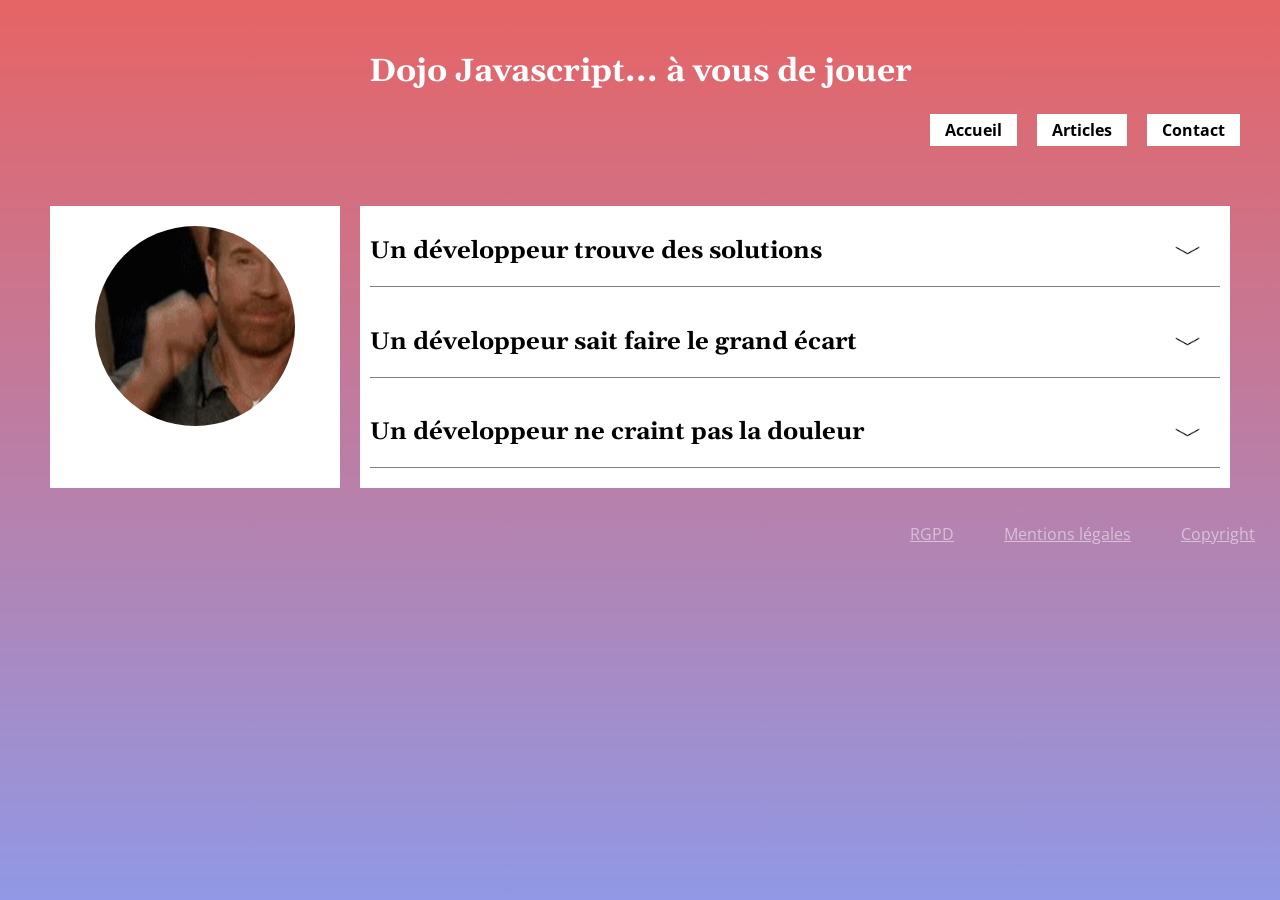
<file: javaScript/index.html>
<!DOCTYPE html>
<html lang="fr">

<head>
    <meta charset="UTF-8">
    <meta name="viewport" content="width=device-width, initial-scale=1.0">
    <meta http-equiv="X-UA-Compatible" content="ie=edge">
    <title>Dojos JS</title>
    <link href="https://fonts.googleapis.com/css?family=Gelasio|Open+Sans+Condensed:300&display=swap" rel="stylesheet">
    <link href="css/dojojs.css" rel="stylesheet">
</head>

<body>
    <main>
        <header>
            <h1>Dojo Javascript... à vous de jouer</h1>
            <nav></nav>
        </header>
        
        <section>
            
            <aside>
                <div></div>
            </aside>
            <section>
                <article>
                    <header>
                        <h2>Un développeur trouve des solutions</h2>
                        <img src="images/fleche_bas.png" class="picto"/>
                    </header>
                    <div>
                        <img src="images/chuck_pied.gif" />
                        <p>
                            Point de répit face au bug. Le développeur trouve des solutions.
                        </p>
                    </div>
                </article>
                <article>
                    <header>
                        <h2>Un développeur sait faire le grand écart</h2>
                        <img src="images/fleche_bas.png" class="picto"/>
                    </header>
                    <div>
                        <img src="images/chuck_avion.gif" />
                        <p>
                            Le développeur ne craint pas de faire le grand écart pour trouver les meilleures solutions.
                        </p>
                    </div>
                </article>
                <article>
                    <header>
                        <h2>Un développeur ne craint pas la douleur</h2>
                        <img src="images/fleche_bas.png" class="picto"/>
                    </header>
                    <div>
                        <img src="images/chuck_poils.gif" />
                        <p>
                            Ca pique aux yeux parfois, ca peut faire mal, mais un développeur ne craint pas la douleur. Il est inébranlable face aux épreuves.
                        </p>
                    </div>
                </article>
            </section>
        </section>
        <footer></footer>
    </main>
    <script src="js/dojosjs.js"></script>
</body>

</html>
</file>
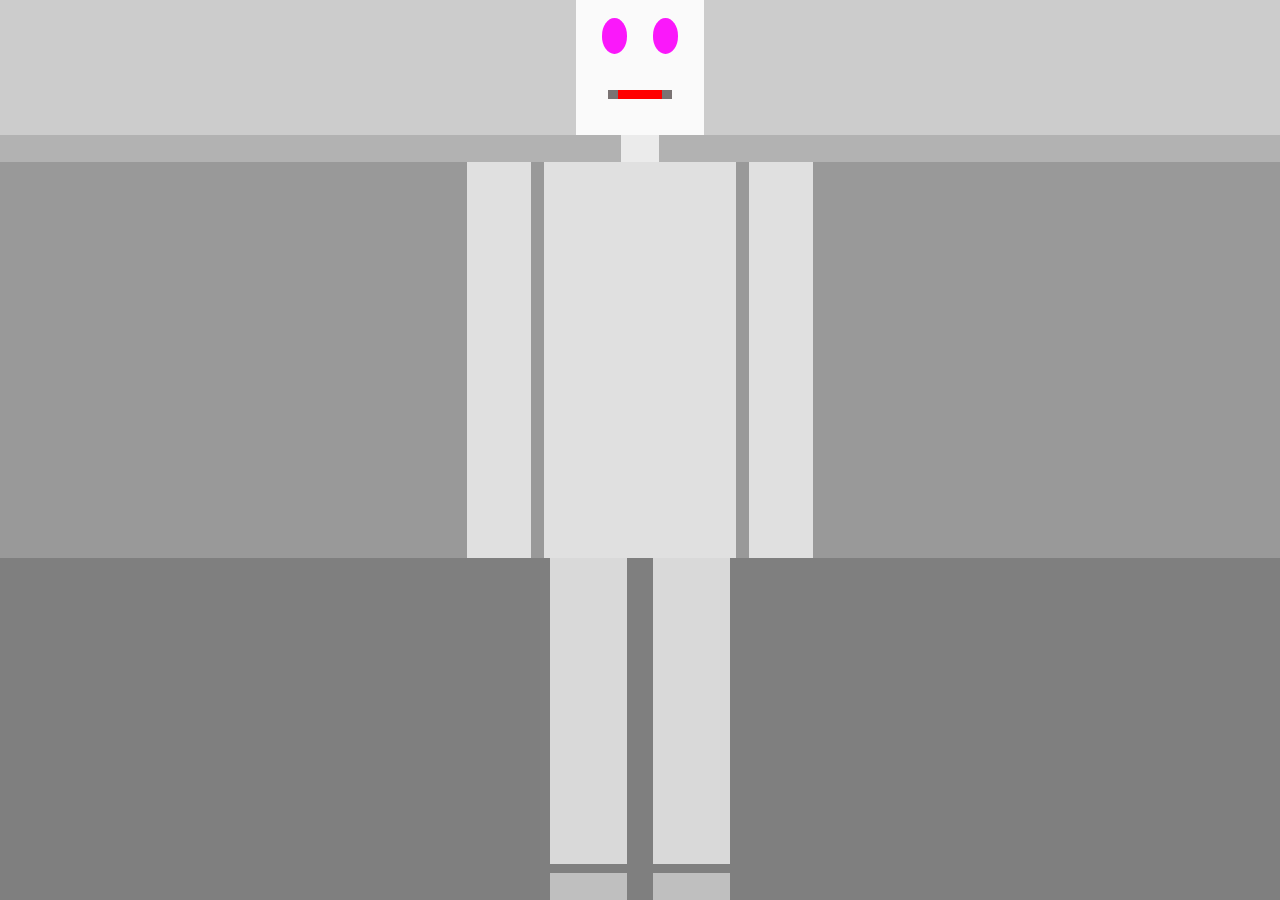
<file: maquettage/misterRobot/index.html>
<!DOCTYPE html>
<html lang="fr">
<head>
    <meta charset="UTF-8">
    <link rel="stylesheet" href="style.css">
    <title>Mister Robot</title>
</head>
<body>
    <div class="div1">
        <div class="tete">
            <div class="oeil"></div>
            <div class="oeil"></div>
        </div>
        <div class="bouche">
            <div class="joue"></div>
            <div class="joue"></div>
        </div>
    </div>
    <div class="div2">
        <div class="cou"></div>
    </div>
    <div class="div3">
        <div class="bras"></div>
        <div class="corps"></div>
        <div class="bras"></div>
    </div>
    <div class="div4">
        <div class="jambe"></div>
        <div class="jambe"></div>
    </div>
    <div class="div5">
        <div class="pied"></div>
        <div class="pied"></div>
    </div>
</body>
</html>
</file>
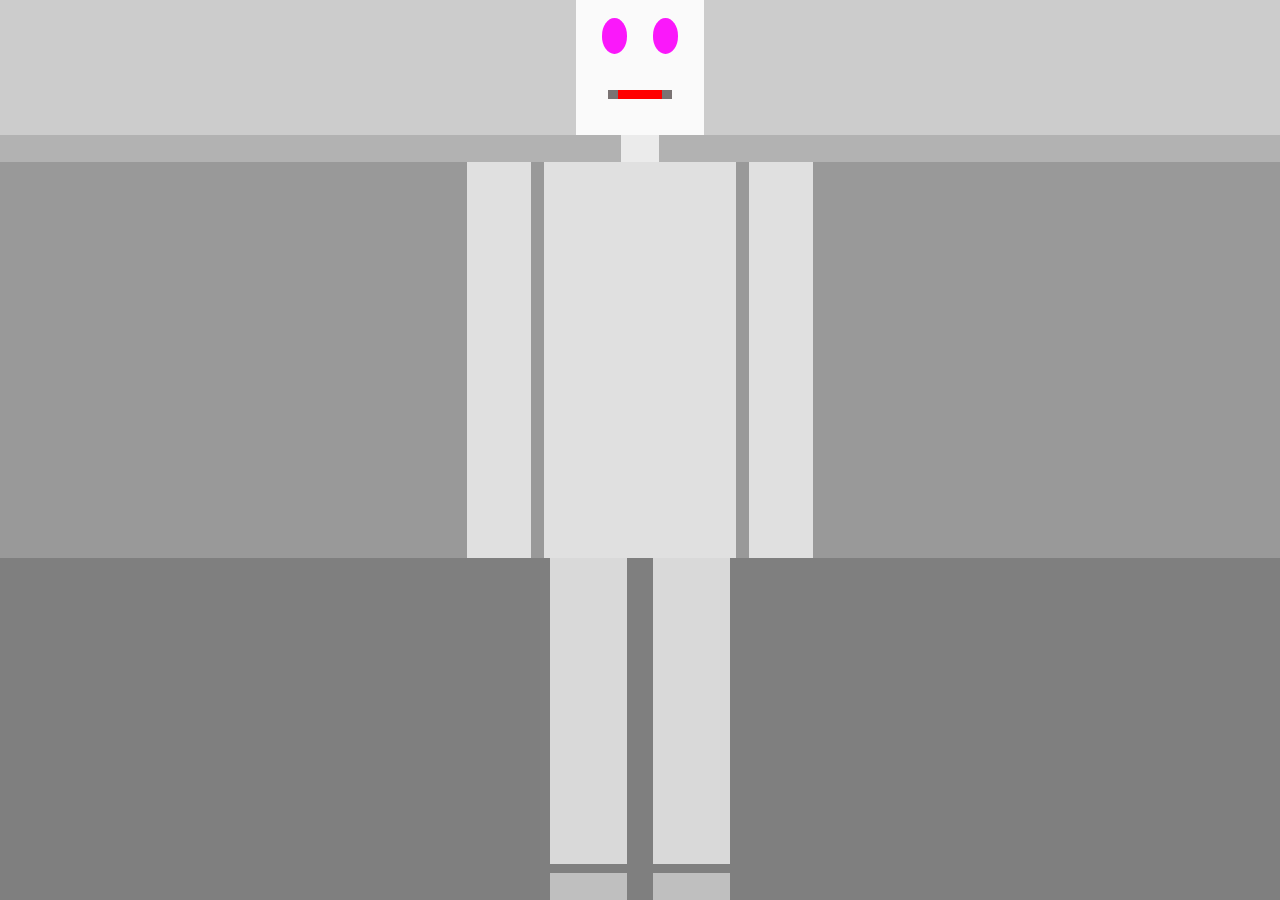
<file: maquettage/misterRobot.html>
<!DOCTYPE html>
<html lang="fr">
<head>
    <meta charset="UTF-8">
    <link rel="stylesheet" href="misterRobot.css">
    <title>Mister Robot</title>
</head>
<body>
    <div class="div1">
        <div class="tete">
            <div class="oeil"></div>
            <div class="oeil"></div>
        </div>
        <div class="bouche">
            <div class="joue"></div>
            <div class="joue"></div>
        </div>
    </div>
    <div class="div2">
        <div class="cou"></div>
    </div>
    <div class="div3">
        <div class="bras"></div>
        <div class="corps"></div>
        <div class="bras"></div>
    </div>
    <div class="div4">
        <div class="jambe"></div>
        <div class="jambe"></div>
    </div>
    <div class="div5">
        <div class="pied"></div>
        <div class="pied"></div>
    </div>
</body>
</html>
</file>
<file: javaScript/css/dojojs.css>
html, body{
    width:100%;
    height:100%;
    padding:0;
    margin:0;
    background: linear-gradient(#e66465, #9198e5);
    font-family: 'Open Sans Condensed', sans-serif;
}
main{
    display:flex;
    flex-direction:column;
}
main > header{
    display:flex;
    flex-direction:column;
    margin:30px;
}
main > header > nav {
    display:flex;
    flex-direction:row nowrap;
    justify-content:flex-end;
}
main > header > nav > a {
    display:block;
    margin:0 10px;
    padding:5px 15px;
    transition:all .3s ease;
    background:white;
    color:black;
    font-weight:bold;
    text-decoration: none;
}
main > header > nav > a:hover {
    background:none;
    color:white;
}
main > section > aside {
    display:flex;
    flex-direction: column;
}
main > section > aside > div {
    width:200px;
    height:200px;
    border-radius: 50%;
    margin:20px auto;
    background: url("../images/chuck_ok.gif") 40% 50%;
    transition:all .4s ease;
}
main > section{
    display:flex;
    flex-flow:row no-wrap;
    margin:20px 40px;
    
}
main > section > aside{
    flex:1;
    margin:10px;
    background-color:white;
}
main > section > section{
    flex:3;
    margin:10px;
    background-color:white;
}
main > section > section > article{
    margin:10px;
}
main > section > section > article > header{
    display:flex;
    flex-direction:row;
    border-bottom: 1px solid grey;
    cursor:pointer;
}
main > section > section > article > div{
    margin:10px;
    display:flex;
    flex-flow: column wrap;
}
main > section > section > article > header > h2{
    width:calc(100% - 50px);
}
main > section > section > article > div{
    visibility: hidden;
    height:0px;
}
h1, h2, h3{
    font-family: 'Gelasio', serif;
}
h1{
    width:100%;
    color:white;
    text-align:center;
}
.picto{
    width:25px;
    height:25px;
    margin:5px;
    margin:auto 5px;
}

footer{
    width:100%;
    display:flex;
    flex-flow: row nowrap;
    justify-content: flex-end;
}
footer a {
    color:rgba(255,255,255,.5);
    transition:all .3s ease;
    margin:0 10px;
    padding:5px 15px;
}
footer a:hover {
    color:white;
    font-weight:bold;
}
</file>
<file: maquettage/misterRobot/style.css>
body{
    margin: 0;
    padding: 0;
    height: 100vh;
    width : 100vw;
}
.div1{
    height : 15vh;
    background-color: #cccccc;
    display: flex;
    flex-direction: column;
    justify-content: center;
    align-items: center;
}
.tete{
    width: 10vw;
    height: 15vh;
    background-color: #fafafa;
    display: flex;
    justify-content: space-evenly;
    flex-wrap: wrap;
}
.oeil{
    width: 2vw;
    height: 4vh;
    background-color: rgb(250, 24, 250);
    border-radius: 50%;
    margin-top: 2vh;  
}
.bouche{
    width: 5vw;
    height: 1vh;
    background-color: rgb(255, 0, 0);
    position: absolute;
    top: 10vh;
    display: flex;
    justify-content: space-between;
}
.joue{
    width: 0.8vw;
    height: 1vh;
    background-color: rgb(122, 115, 115);
}
.div2{
    height : 3vh;
    background-color: #b2b2b2;
    display: flex;
    justify-content: center;
}
.cou{
    height:3vh;
    width: 3vw;
    background-color:rgba(250, 250, 250, 0.8);
}
.div3{
    height : 44vh;
    background-color: #999999;
    display: flex;
    justify-content: center;
    perspective: 1500px;
}
.bras{
    height : 44vh;
    width: 5vw;
    background-color: #e0e0e0;
    margin-right: 1vw;
    margin-left: 1vw;
    animation : heureux 6s infinite ;
    perspective: preserve 3d ;
}
@keyframes heureux{
    
    0%, 30%{
        transform-origin: top;
    }  
    30%{
        transform: rotatex(180deg);
    }
    61%, 99%{
        transform-origin: top;  
        transform: rotatex(0deg);
}
}
.corps{
    height : 44vh;
    width: 15vw;
    background-color: #e0e0e0;
}
.div4{
    height : 34vh;
    background-color: #7f7f7f;
    display: flex;
    justify-content: center;
}
.jambe{
    height : 34vh;
    width: 6vw;
    background-color: #d9d9d9;
    margin-right: 1vw;
    margin-left: 1vw;
}
.div5{
    height : 4vh;
    background-color: #7f7f7f;
    display: flex;
    justify-content: center;
}
.pied{
    height : 3vh;
    width: 6vw;
    background-color: #bfbfbf;
    margin-right: 1vw;
    margin-top: 1vh;
    margin-left: 1vw;
}
</file>
<file: maquettage/misterRobot.css>
body{
    margin: 0;
    padding: 0;
    height: 100vh;
    width : 100vw;
}
.div1{
    height : 15vh;
    background-color: #cccccc;
    display: flex;
    flex-direction: column;
    justify-content: center;
    align-items: center;
}
.tete{
    width: 10vw;
    height: 15vh;
    background-color: #fafafa;
    display: flex;
    justify-content: space-evenly;
    flex-wrap: wrap;
}
.oeil{
    width: 2vw;
    height: 4vh;
    background-color: rgb(250, 24, 250);
    border-radius: 50%;
    margin-top: 2vh;  
}
.bouche{
    width: 5vw;
    height: 1vh;
    background-color: rgb(255, 0, 0);
    position: absolute;
    top: 10vh;
    display: flex;
    justify-content: space-between;
}
.joue{
    width: 0.8vw;
    height: 1vh;
    background-color: rgb(122, 115, 115);
}
.div2{
    height : 3vh;
    background-color: #b2b2b2;
    display: flex;
    justify-content: center;
}
.cou{
    height:3vh;
    width: 3vw;
    background-color:rgba(250, 250, 250, 0.8);
}
.div3{
    height : 44vh;
    background-color: #999999;
    display: flex;
    justify-content: center;
    perspective: 1500px;
}
.bras{
    height : 44vh;
    width: 5vw;
    background-color: #e0e0e0;
    margin-right: 1vw;
    margin-left: 1vw;
    animation : heureux 6s infinite ;
    perspective: preserve 3d ;
}
@keyframes heureux{
    
    0%, 30%{
        transform-origin: top;
    }  
    30%{
        transform: rotatex(180deg);
    }
    61%, 99%{
        transform-origin: top;  
        transform: rotatex(0deg);
}
}
.corps{
    height : 44vh;
    width: 15vw;
    background-color: #e0e0e0;
}
.div4{
    height : 34vh;
    background-color: #7f7f7f;
    display: flex;
    justify-content: center;
}
.jambe{
    height : 34vh;
    width: 6vw;
    background-color: #d9d9d9;
    margin-right: 1vw;
    margin-left: 1vw;
}
.div5{
    height : 4vh;
    background-color: #7f7f7f;
    display: flex;
    justify-content: center;
}
.pied{
    height : 3vh;
    width: 6vw;
    background-color: #bfbfbf;
    margin-right: 1vw;
    margin-top: 1vh;
    margin-left: 1vw;
}
</file>
